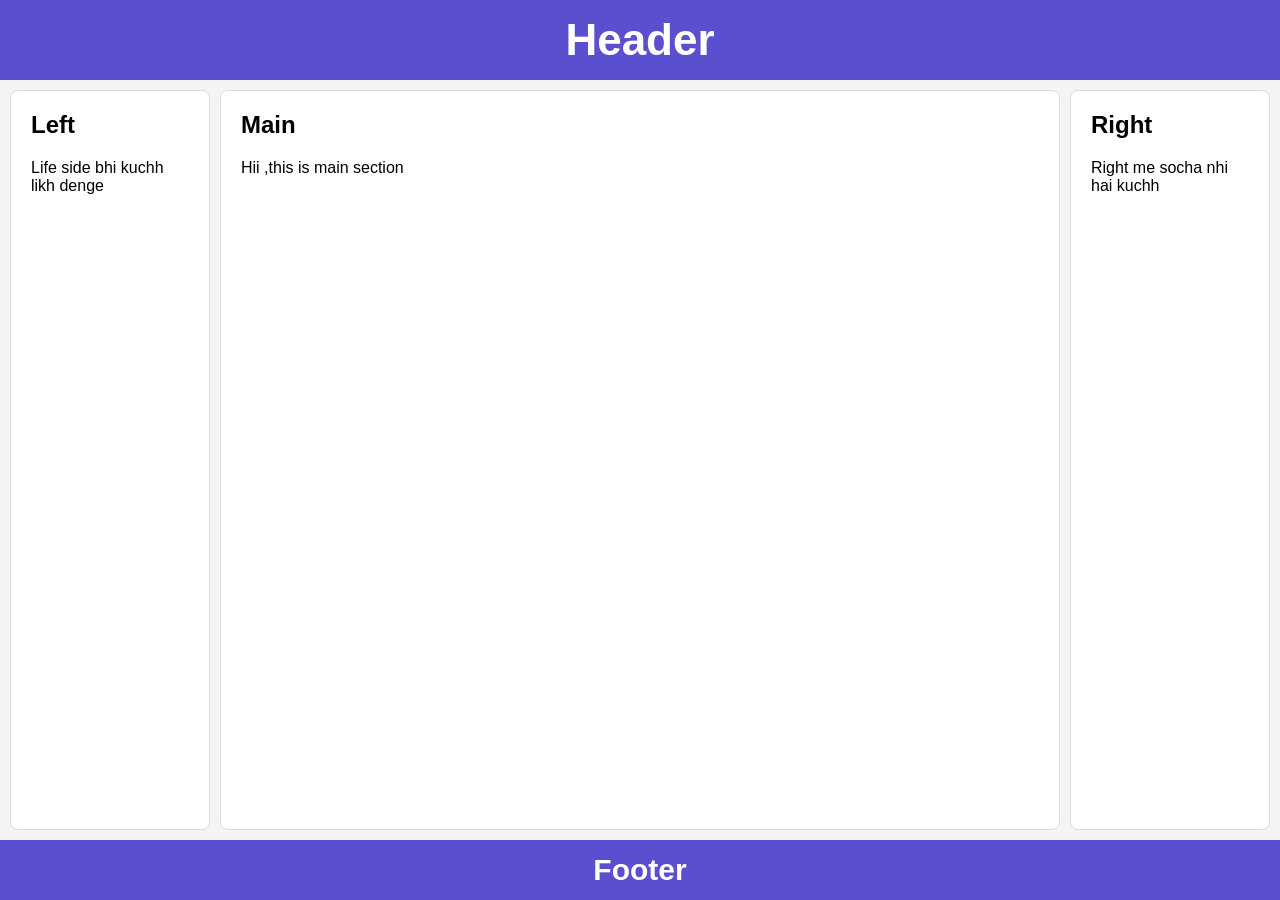
<file: web development/index.html>
<!DOCTYPE html>
<html lang="en">
<head>
    <meta charset="UTF-8">
    <meta name="viewport" content="width=device-width, initial-scale=1.0">
    <title>Simple Layout</title>
    <link rel="stylesheet" href="style.css">
</head>

<body>

    <div class="layout">
        <header class="header">
            <h1>Header</h1>
        </header>

        <div class="middle">

            <aside class="left">
                <h2>Left</h2>
                <p>Life side bhi kuchh likh denge</p>
            </aside>
            <main class="main">
                <h2>Main</h2>
                <p>Hii ,this is main section</p>
            </main>

            <aside class="right">
                <h2>Right</h2>
                <p>Right me socha nhi hai kuchh</p>
            </aside>

        </div>
        <footer class="footer">
            <h2>Footer</h2>
        </footer>

    </div>
</body>
</html>
</file>
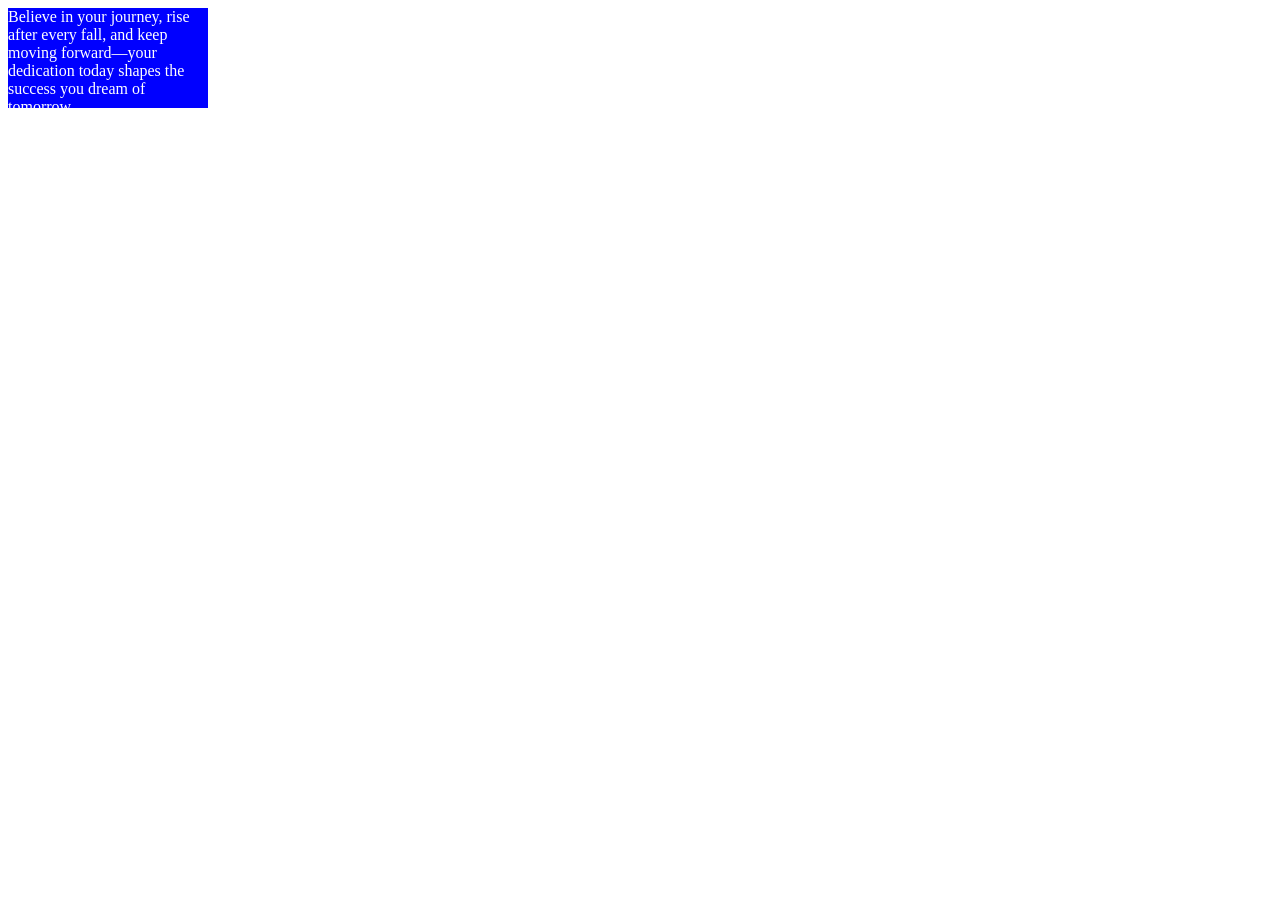
<file: task1.html>
<!DOCTYPE html>
<html>
<head>
    <title>Pahla task</title>
    <style>
        #box{
            width: 200px;
            height: 100px;
            background-color: blue;
            color: white;
            
        }
    </style>
</head>
<body>

    <div id="box">
        Believe in your journey, rise after every fall, and keep moving forward—your dedication today shapes the success you dream of tomorrow.
    </div>

</body>
</html>
</file>
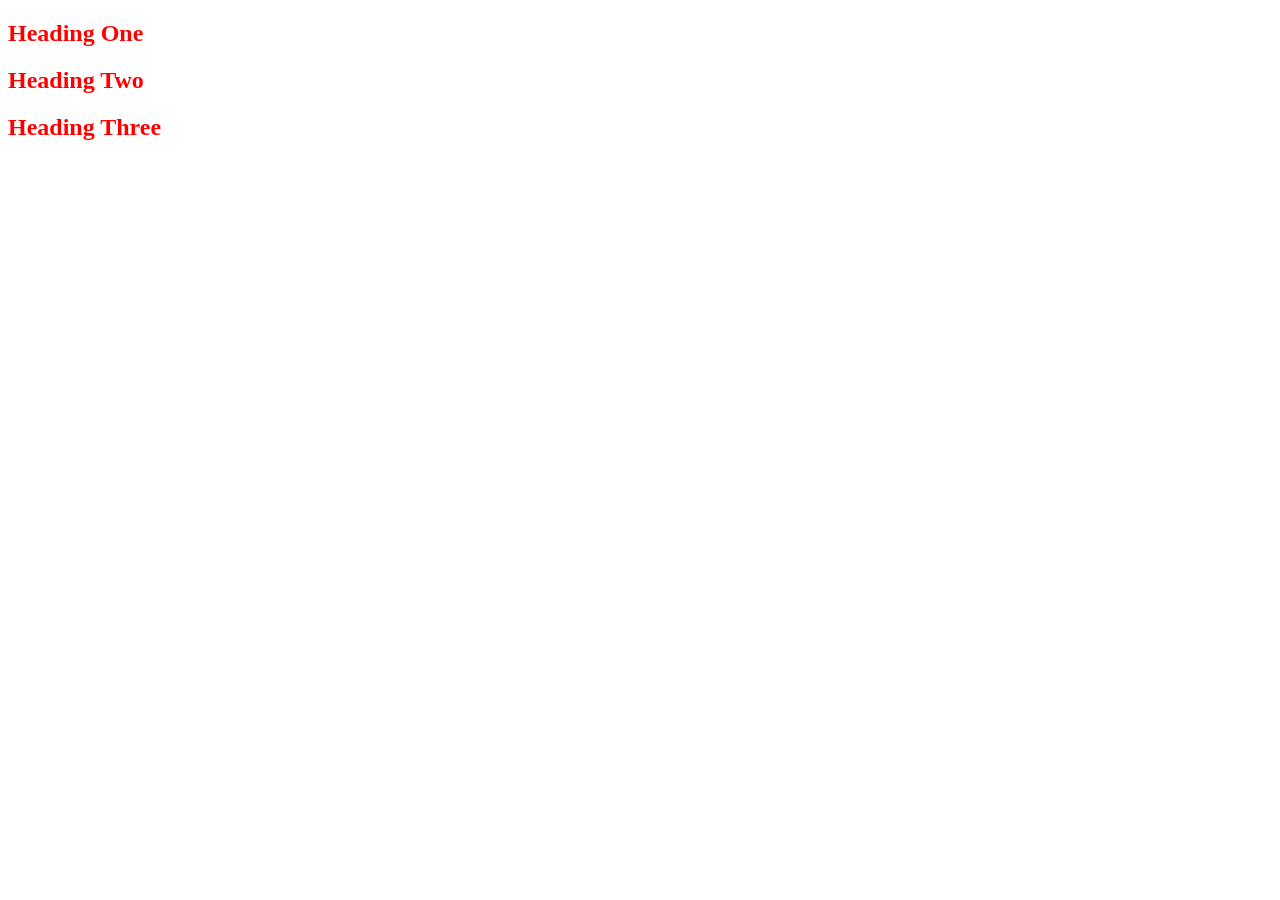
<file: task2.html>
<!DOCTYPE html>
<html>
<head>
    <title>Dusra task</title>
    <style>
        .heading{
            color: red;
        }
        .heading:hover{
            color: purple;
        }
    </style>
</head>
<body>

    <h2 class="heading">Heading One</h2>
    <h2 class="heading">Heading Two</h2>
    <h2 class="heading">Heading Three</h2>

</body>
</html>
</file>
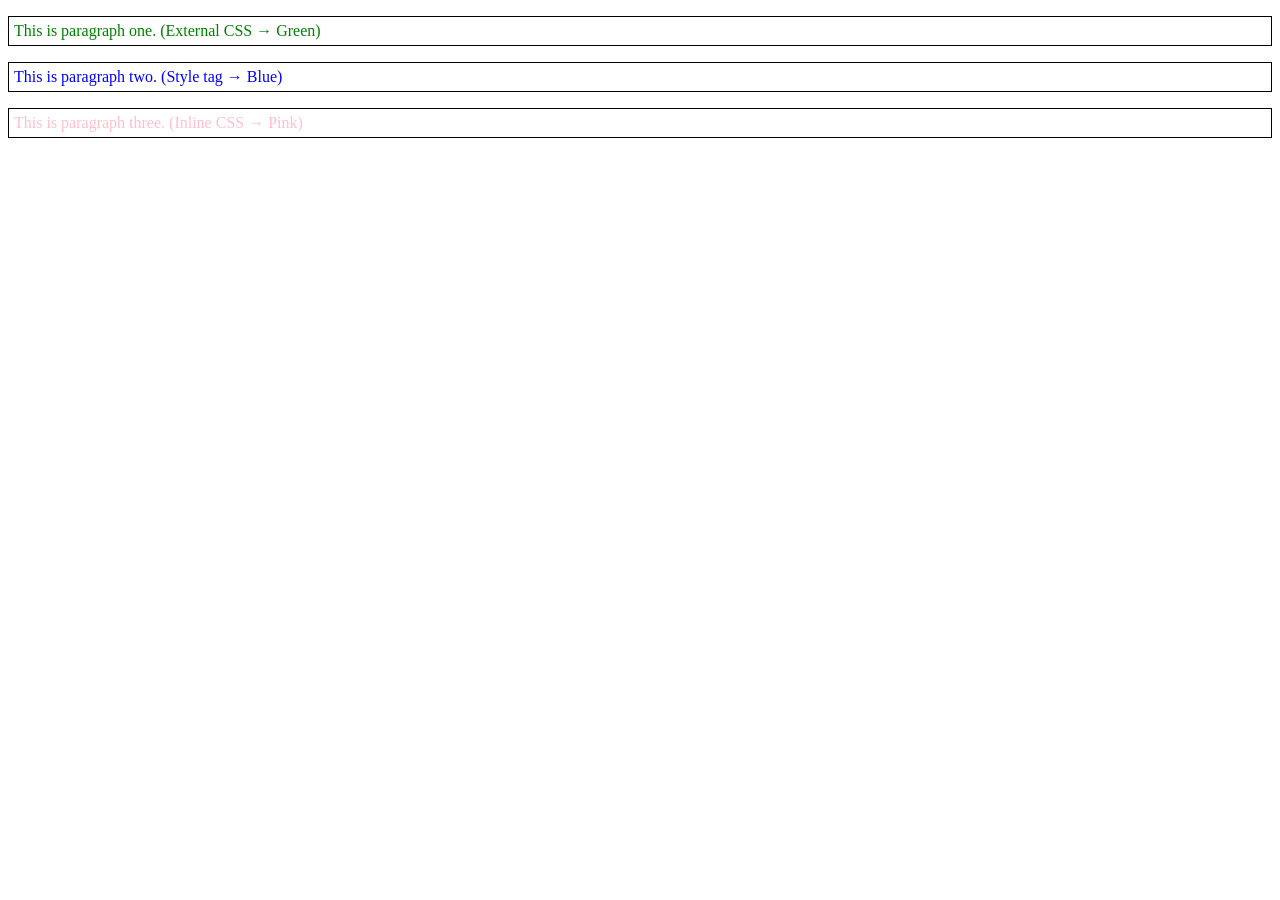
<file: task3.html>
<!DOCTYPE html>
<html>
<head>
    <title>Tisra task</title>

    <link rel="stylesheet" href="style.css">

    <style>
        .p2{
            color: blue;
            border: 1px solid black;
            padding: 5px;
        }
    </style>
</head>
<body>
    <p class="p1">This is paragraph one. (External CSS → Green)</p>
    <p class="p2">This is paragraph two. (Style tag → Blue)</p>
    <p class="p3" style="color: pink; border:1px solid black; padding:5px;">
        This is paragraph three. (Inline CSS → Pink)
    </p>
</body>
</html>
</file>
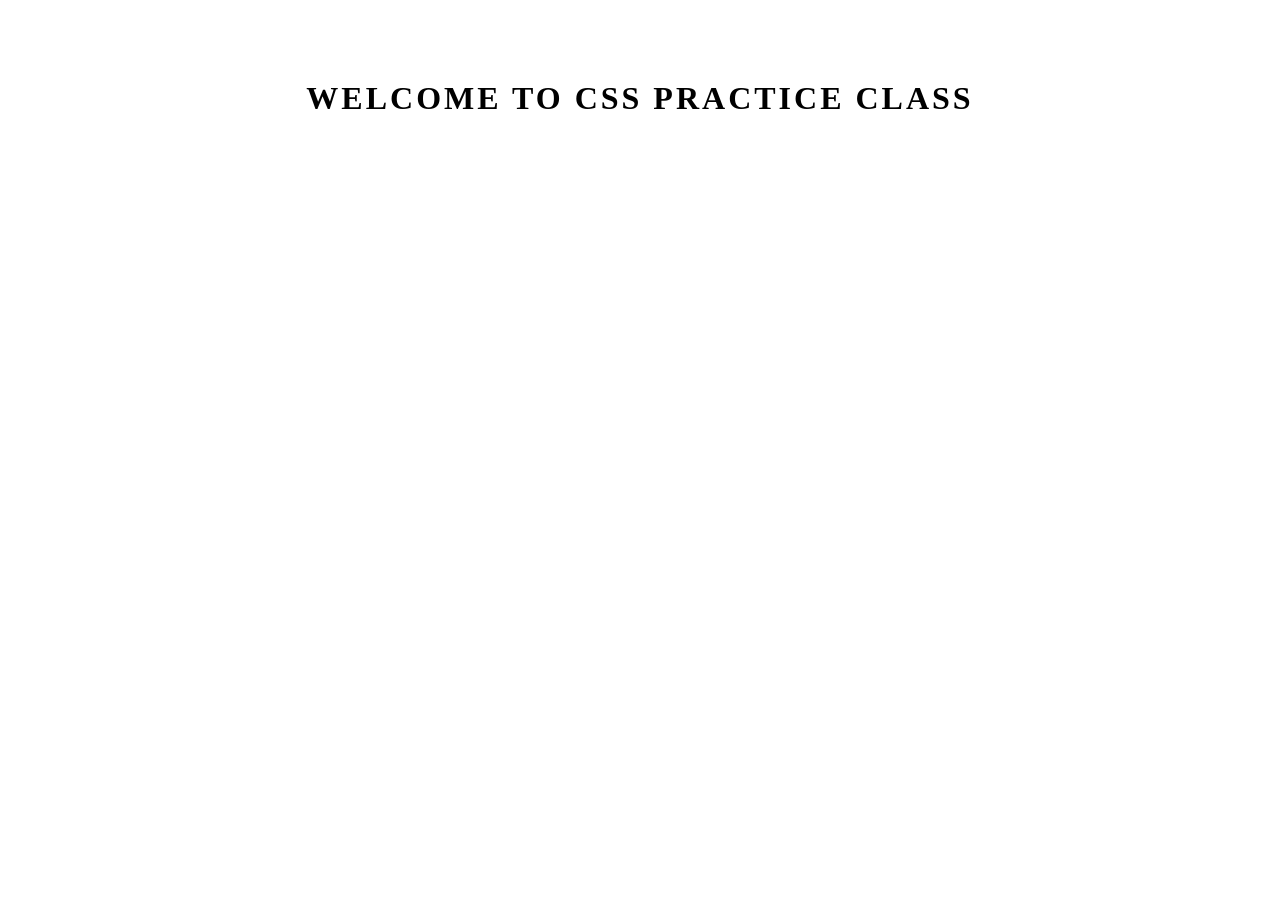
<file: task4.html>
<!DOCTYPE html>
<html>
<head>
    <title>Task no 4</title>
    <style>
        h1{
            text-align: center;
            text-transform: uppercase;
            letter-spacing: 3px;
            margin-top: 80px;
        }
    </style>
</head>
<body>

    <h1>Welcome to CSS Practice Class</h1>

</body>
</html>
</file>
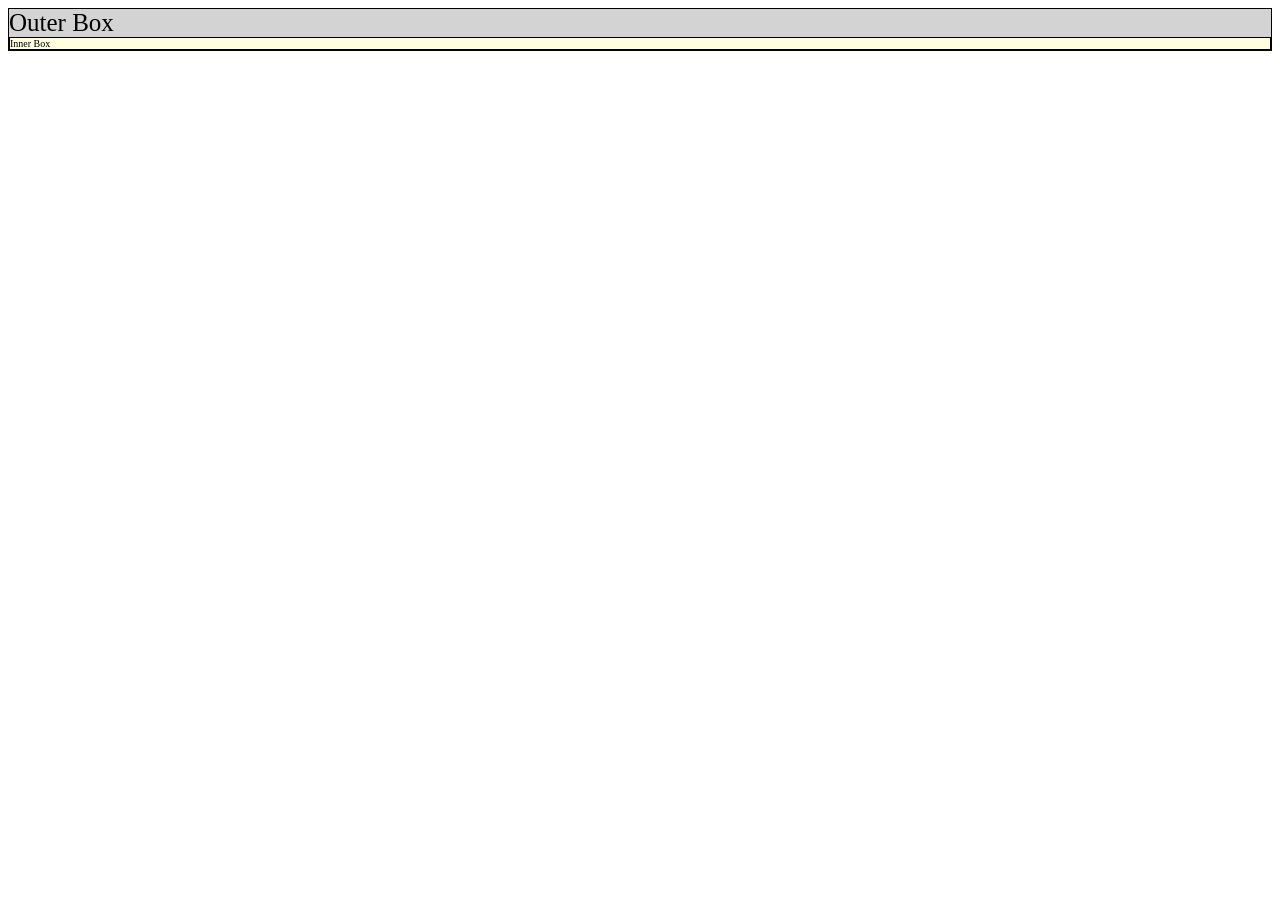
<file: task5.html>
<!DOCTYPE html>
<html>
<head>
    <title>Task no 5</title>
    <style>
        #outer{
            font-size: 25px;
            background: lightgray;
            border: 1px solid black;
        }

        #inner{
            font-size: 10px;
            background: lightyellow;
            border: 1px solid black;
        }
    </style>
</head>
<body>
    <div id="outer">
        Outer Box
        <div id="inner">
            Inner Box
        </div>
    </div>
</body>
</html>
</file>
<file: web development/style.css>
body {
    margin: 0;
    padding: 0;
    font-family: Arial, sans-serif;
    background: #f4f4f4;
}

.layout {
    display: grid;
    grid-template-rows: 80px auto 60px;
    height: 100vh;
}

.header {
    background: #5a4fcf;
    color: white;
    display: flex;
    align-items: center;
    justify-content: center;
    font-size: 22px;
}

.middle {
    display: grid;
    grid-template-columns: 200px 1fr 200px;
    gap: 10px;
    padding: 10px;
}

.left, .main, .right {
    background: white;
    padding: 20px;
    border-radius: 8px;
    border: 1px solid #ddd;
}

.left h2, .right h2, .main h2 {
    margin-top: 0;
}

.footer {
    background: #5a4fcf;
    color: white;
    display: flex;
    align-items: center;
    justify-content: center;
    font-size: 20px;
}

@media (max-width: 768px) {
    .middle {
        grid-template-columns: 1fr;
    }

    .left, .right {
        display: none; 
    }
}
</file>
<file: style.css>
.p1{
    color: green;
    border: 1px solid black;
    padding: 5px;
}
</file>
